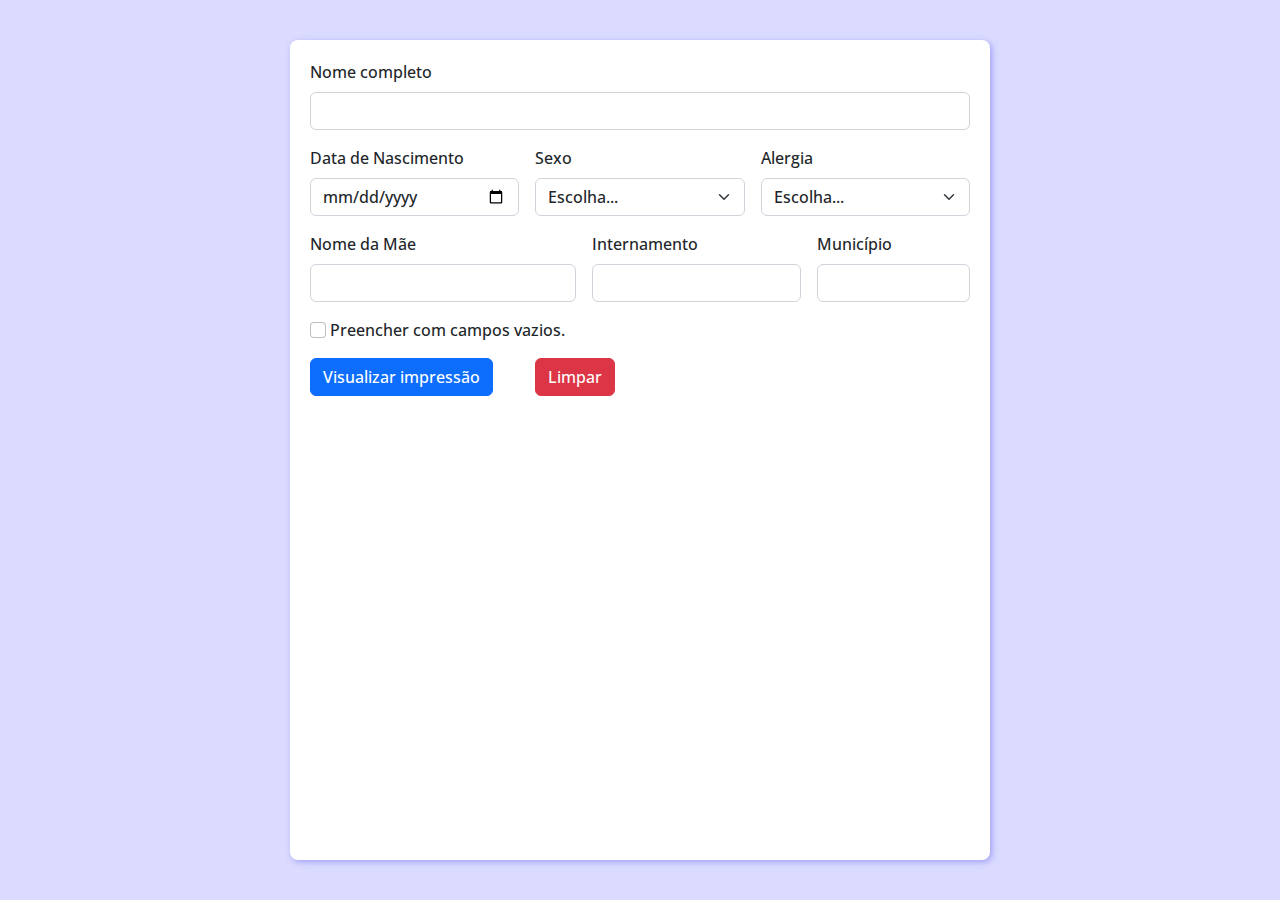
<file: pulseiras/html/index.html>
<!DOCTYPE html>
<html lang="pt-br">

<head>
    <meta charset="UTF-8">
    <meta http-equiv="X-UA-Compatible" content="IE=edge">
    <link rel="icon" href="data:,">
    <meta name="viewport" content="width=device-width, initial-scale=1.0">
    <title>Gerenciamento de Etiquetas</title>
    <script src="../assets/jQuery/jquery.min.js"></script>
    <link rel="stylesheet" href="../assets/bootstrap/bootstrap.min.css">
    <link rel="stylesheet" href="../css/style.css">
    <link rel="stylesheet" href="../css/print/print.css">
</head>

<body onload="carregamentoPag()">
    <main class="tela">
        <div class="conteudo">
            <form id='some-form' class="row g-3 needs-validation" novalidate>
                <!-- Nome completo -->
                <div class="col-md-12">
                    <label for="validationCustom01" class="form-label">Nome completo</label>
                    <input id="formNome" autocomplete="off" type="text" class="form-control" id="validationCustom01"
                        required>
                    <div class="valid-feedback">
                        Ok!
                    </div>
                    <div class="invalid-feedback">
                        Por favor, insira o Nome Completo.
                    </div>
                </div>
                <!-- Data de Nascimento -->
                <div class="col-md-4">
                    <label for="validationCustom03" class="form-label">Data de Nascimento</label>
                    <input id="formDataNasc" autocomplete="off" type="date" class="form-control"
                        id="validationCustom03" required value="">
                    <div class="valid-feedback">
                        Ok!
                    </div>
                    <div class="invalid-feedback">
                        Por favor, data de nascimento.
                    </div>
                </div>
                <!-- Sexo -->
                <div class="col-md-4">
                    <label for="validationCustom04" class="form-label">Sexo</label>
                    <select id="formSexo" autocomplete="off" class="form-select" id="validationCustom04" required>
                        <option selected disabled value="">Escolha...</option>
                        <option>Feminino</option>
                        <option>Masculino</option>
                    </select>
                    <div class="valid-feedback">
                        Ok!
                    </div>
                    <div class="invalid-feedback">
                        Por favor, escolha o sexo.
                    </div>
                </div>
                <!-- Alergia -->
                <div class="col-md-4">
                    <label for="validationCustom04" class="form-label">Alergia</label>
                    <select id="formAlergia" autocomplete="off" class="form-select" id="validationCustom04" required>
                        <option selected disabled value="">Escolha...</option>
                        <option>Sim</option>
                        <option>Não</option>
                        <option>Não sabe informar</option>
                    </select>
                    <div class="valid-feedback">
                        Ok!
                    </div>
                    <div class="invalid-feedback">
                        Por favor, uma opção.
                    </div>
                </div>
                <!-- Nome da Mãe -->
                <div class="col-md-5">
                    <label for="validationCustom03" class="form-label">Nome da Mãe</label>
                    <input id="formNomeMae" autocomplete="off" type="text" class="form-control"
                        id="validationCustom03" required>
                    <div class="valid-feedback">
                        Ok!
                    </div>
                    <div class="invalid-feedback">
                        Por favor, digite o nome da Mãe.
                    </div>
                </div>
                <!-- Internamento -->
                <div class="col-md-4">
                    <label for="validationCustom04" class="form-label">Internamento</label>
                    <input id="formInternamento" autocomplete="off" class="form-control" id="validationCustom04"
                        required>
                    <div class="valid-feedback">
                        Ok!
                    </div>
                    <div class="invalid-feedback">
                        Por favor, digite a clínica.
                    </div>
                </div>
                <!-- Municipio -->
                <div class="col-md-3">
                    <label for="validationCustom04" class="form-label">Município</label>
                    <input id="formMunicipio" autocomplete="off" class="form-control" id="validationCustom04"
                        required>
                    <div class="valid-feedback">
                        Ok!
                    </div>
                    <div class="invalid-feedback">
                        Por favor, digite o município.
                    </div>
                </div>
                <div class="col-12">
                    <div>
                        <input id="checkbox" valorCheck='0' onclick="verificarCheck()" class="form-check-input"
                            type="checkbox">
                        <label>
                            Preencher com campos vazios.
                        </label>
                    </div>
                </div>
                <div class="col-4 d-flex justify-content-start">
                    <button onclick="gerarEtiqueta()" class="btn btn-primary">Visualizar impressão</button>
                </div>
                <div class="col-4 d-flex justify-content-start">
                    <button onclick="telaValidacao()" class="btn btn-danger">Limpar</button>
                </div>
            </form>
        </div>
    </main>
    <div id="telaLimpar" class="mensagemLimpar">
        <div class="conteudoCard">
            <div class="card" style="width: 18rem;">
                <div class="card-body">
                    <div class="d-flex justify-content-center">
                        <h5 class="card-title">Limpar formulário?</h5>
                    </div>
                    <div class="d-flex p-2">
                        <div class="col-6">
                            <div class="d-flex justify-content-center">
                                <button onclick="limparFormulario()" class="btn btn-primary">Sim</button>
                            </div>
                        </div>
                        <div class="col-6">
                            <div class="d-flex justify-content-center">
                                <button onclick="ocultarMensagemLimpar()" class="btn btn-danger">Não</button>
                            </div>
                        </div>
                    </div>
                </div>
            </div>
        </div>
    </div>

    <div id="telaImpressao" class="impressao">
        <div class="cardImpressao">
            <div class="visualizacaoEtiqueta p-4">
                <div id="areaDeImpressao" class="areaImpressao">
                    <div>
                        <img style="height:2cm;" src="../assets/Logo HCB.png" alt="logoHCB">
                    </div>
                    <div>
                        <ul class="listaEtiqueta">
                            <div class="posicaoEtiqueta">
                                <div>
                                    <li class="m-1"><span><strong>Nome: </strong></span><span id="etNome"></span></li>

                                    <li class="m-1"><span><strong>Data de Nascimento: </strong></span><span
                                            id="etData"></span></li>

                                    <li class="m-1"><span><strong>Nome da Mãe: </strong></span><span id="etMae"></span>
                                    </li>

                                    <li class="m-1"><span><strong>Internamento: </strong></span><span
                                            id="etInternamento"></span></li>
                                </div>
                                <div>
                                    <li class="m-1"><span><strong>Sexo: </strong></span><span
                                            id="etSexo"></span></li>
                                    <li class="m-1"><span><strong>Alergia: </strong></span><span
                                            id="etAlergia"></span></li>
                                    <li class="m-1"><span><strong>Município: </strong></span><span
                                            id="etMunicipio"></span></li>
                                </div>
                            </div>
                        </ul>
                    </div>
                </div>
            </div>
            <div class="botaoEtiqueta d-flex justify-content-center">
                <a href="../html/impressao.html" target="_blank">
                    <button onclick="imprimirEtiqueta()" class="btn btn-primary m-2">Imprimir</button>
                </a>
                <button onclick="btnVoltar()" class="btn btn-warning m-2">Voltar</button>
            </div>
        </div>
    </div>

    <!-- <script src="https://cdn.jsdelivr.net/npm/bootstrap@5.2.0-beta1/dist/js/bootstrap.bundle.min.js" integrity="sha384-pprn3073KE6tl6bjs2QrFaJGz5/SUsLqktiwsUTF55Jfv3qYSDhgCecCxMW52nD2" crossorigin="anonymous"></script> -->
    <script src="../assets/bootstrap/bootstrap.bundle.min.js"></script>
    <script src="../js/validation.js"></script>
    <script src="../js/script.js"></script>
    <script src="../js/impressao.js"></script>
    <script src="../js/pagImpressao.js"></script>
</body>

</html>
</file>
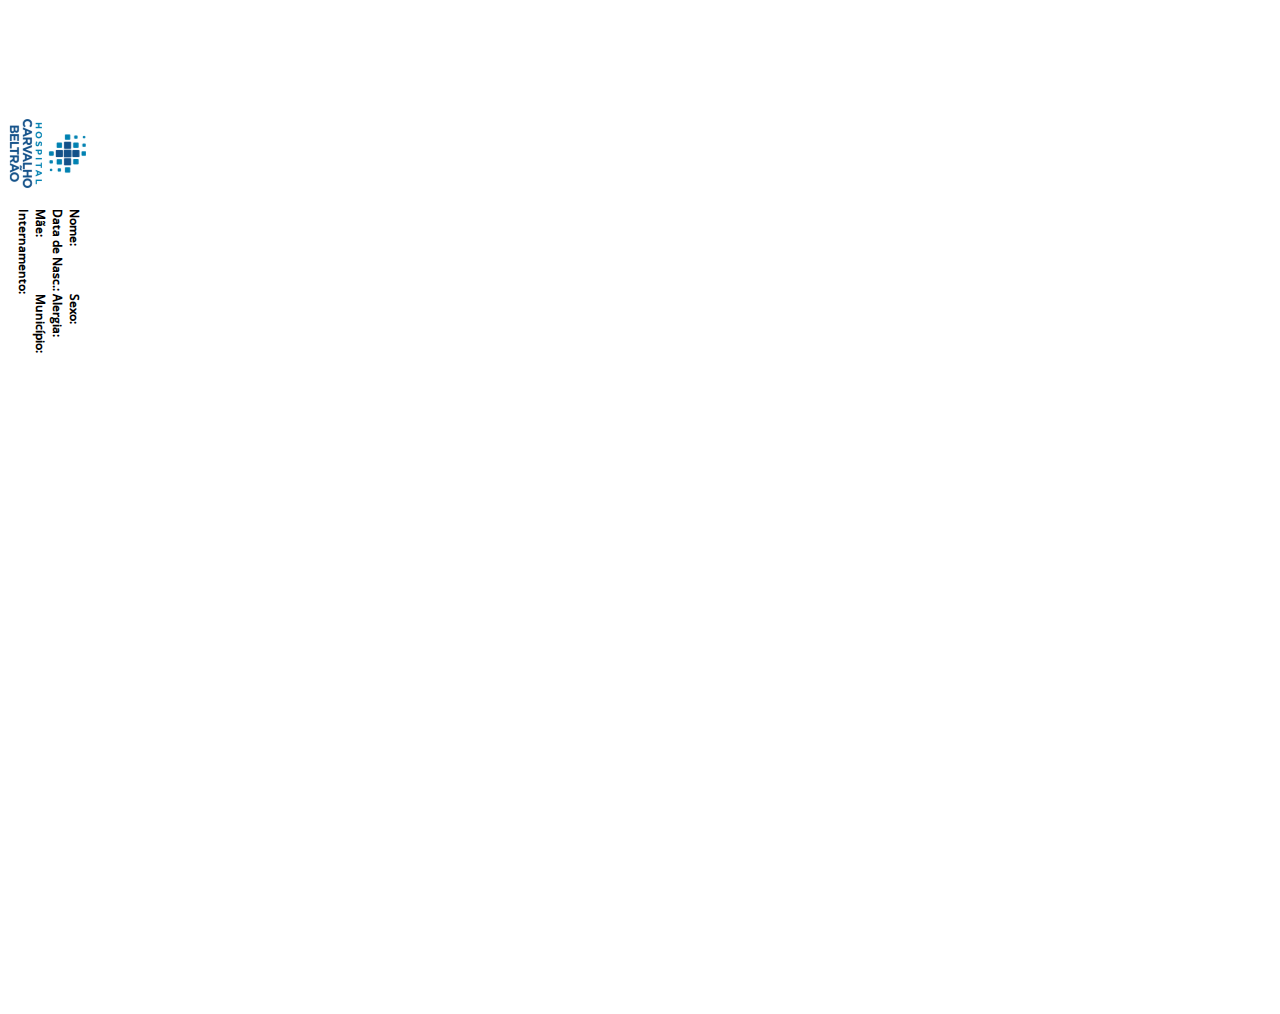
<file: pulseiras/html/impressao.html>
<!DOCTYPE html>
<html lang="pt-br">

<head>
    <meta charset="UTF-8">
    <link rel="icon" href="data:,">
    <meta http-equiv="X-UA-Compatible" content="IE=edge">
    <meta name="viewport" content="width=device-width, initial-scale=1.0">
    <title id="tituloPag">Impressão Etiquetas</title>
    <script src="../assets/jQuery/jquery.min.js"></script>
    <link rel="stylesheet" href="../css/print/print.css">
</head>

<body onload="load()">
    <div class="telaImpressaoEtiqueta">
        <main class="rotacaoEtiqueta">
            <div class="pagImpressaoEtiqueta">
                <div class="visualizacaoEtiqueta">
                    <div id="areaDeImpressao" class="areaImpressao">
                        <div>
                            <img style="height:2cm; margin-left: 90px;" src="../assets/Logo HCB.png" alt="logoHCB">
                        </div>
                        <div style="display: flex; position: relative; left: 40px;"">
                            <ul class="listaEtiqueta">
                                <div style="display: inline-block;">
                                    <div class="posicaoEtiqueta">
                                        <div class="m-2">
                                            <li class="fontSize"><span><strong>Nome: </strong></span><span id="nome"></span></li>
    
                                            <li class="fontSize"><span><strong>Data de Nasc.: </strong></span><span
                                                    id="dataNasc"></span>
                                            </li>
    
                                            <li class="fontSize"><span><strong>Mãe: </strong></span><span id="nomeMae"></span>
                                            </li>
    
                                            <li class="fontSize"><span><strong>Internamento: </strong></span><span
                                                    id="internamento"></span>
                                            </li>
    
                                        </div>
                                        <div class="m-2">
                                            <li class="fontSize"><span><strong>Sexo: </strong></span><span id="sexo"></span></li>
                                            <li class="fontSize"><span><strong>Alergia: </strong></span><span id="alergia"></span></li>
                                            <li class="fontSize"><span><strong>Município: </strong></span><span id="municipio"></span></li>
                                        </div>
                                    </div>
                                </div>
                            </ul>
                        </div>
                    </div>
                </div>
            </div>
        </main>
    </div>
    <script src="../assets/bootstrap/bootstrap.bundle.min.js"></script>
    <script src="../js/pagImpressao.js"></script>
</body>

</html>
</file>
<file: pulseiras/css/style.css>
* {
    margin: 0;
    padding: 0;
}
@font-face {
    font-family: 'Open Sans';
    src: url("../assets/font/OpenSans-Medium.ttf");
}
body {
    background-color: beige;
    font-family: 'Open Sans', sans-serif;
    font-size: 16px ;
}

.tela {
    width: 100%;
    height: 100%;
    position: absolute;
    background-color: rgb(219, 219, 255);
    display: flex;
    justify-content: center;
    padding: 40px;
}

.conteudo {
    background-color: white;
    width: 700px;
    padding: 20px;
    border-radius: 8px;
    box-shadow: 2px 2px 6px rgba(84, 84, 232, 0.438);
}

.mensagemLimpar {
    position: absolute;
    width: 100%;
    height: 100%;
    background-color: rgba(0, 82, 196, 0.279);
    display: none;
}

.conteudoCard {
    position: absolute;
    top: 50%;
    left: 50%;
    transform: translate(-50%, -50%);
    box-shadow: 2px 2px 5px rgba(0, 0, 0, 0.614);
    border-radius: 8px;
}

.impressao {
    position: absolute;
    width: 100%;
    height: 100%;
    background-color: rgba(0, 0, 0, 0.614);
    display: flex;
    justify-content: center;
    align-items: center;
    display: none;
}

.cardImpressao {
    width: 700px;
    height: 400px;
    background-color: white;
    border-radius: 8px;
}

.visualizacaoEtiqueta {
    width: 100%;
    height: 80%;
}

.areaImpressao {
    display: grid;
    grid-template-columns: 15% auto;
}

.posicaoEtiqueta {
    display: grid;
    grid-template-columns: auto auto;
}

.listaEtiqueta {
    font-size: 0.35cm;
}

ul {
    list-style: none;
}
</file>
<file: pulseiras/css/print/print.css>
*{
    margin: 0;
    padding: 0;
}
@font-face {
    font-family: 'Open Sans';
    src: url("../../assets/font/OpenSans-Medium.ttf");
}
body{
    font-family: 'Open Sans', sans-serif;
}
.rotacaoEtiqueta{
    position: absolute;
    top: calc(268px);
    padding-left: 380px;
    left: -620px;
    transform: translate(-50%, 50%);
    transform: rotate(90deg);
}
.pagImpressaoEtiqueta{
    width: 25cm;
    height: 2.3cm;
}

.posicaoEtiqueta{
    display: flex;
}
.listaEtiqueta{
    font-size: 0.40cm;
}
ul{
    list-style: none;
}
.visualizacaoEtiqueta{
    width: 100%;
    height: 80%;
}
.areaImpressao{
    display: grid;
    grid-template-columns: 140px auto;
}
.fontSize{
    font-size: 12px;
}
</file>
